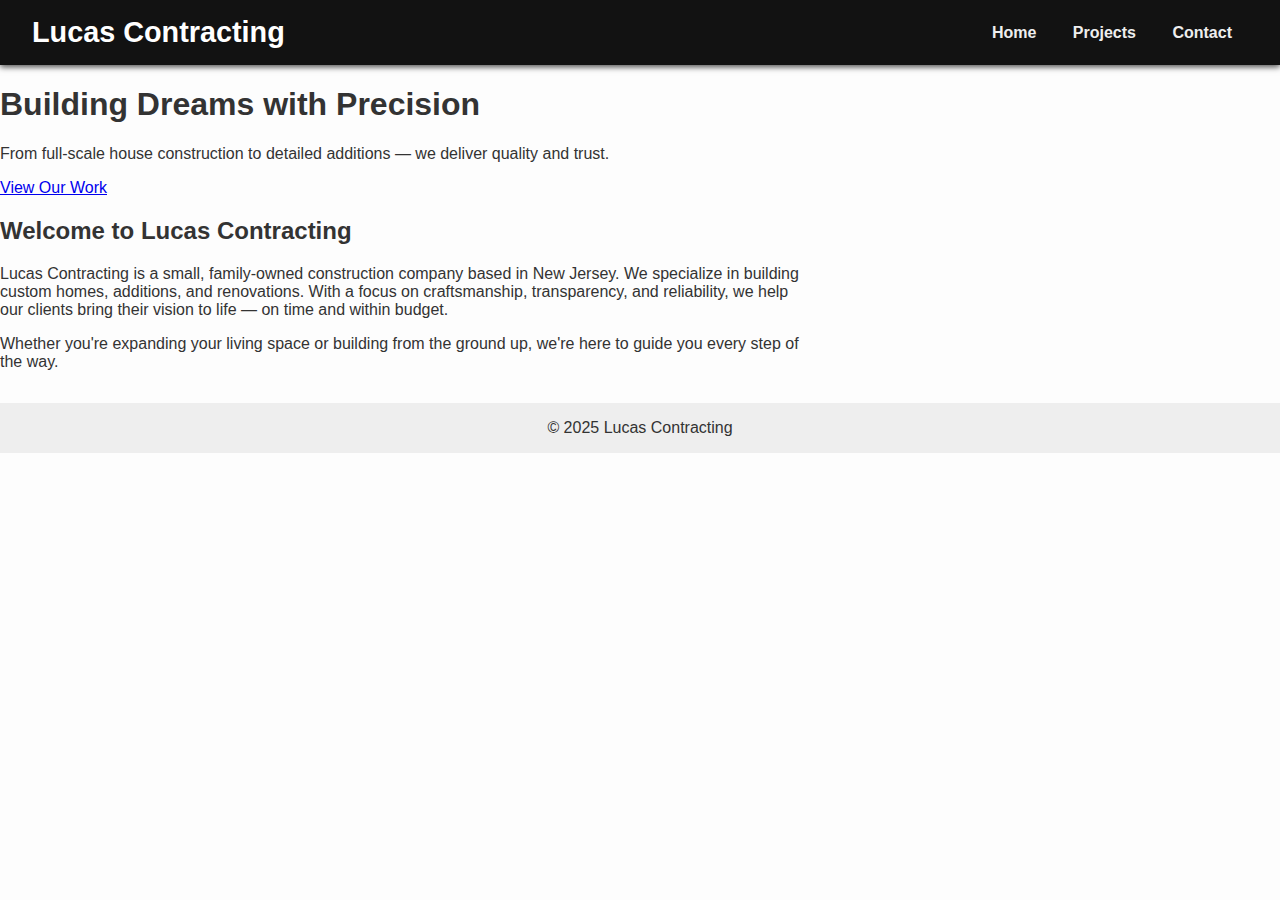
<file: index.html>
<!DOCTYPE html>
<html lang="en">
<head>
  <meta charset="UTF-8" />
  <meta name="viewport" content="width=device-width, initial-scale=1.0"/>
  <title>Lucas Contracting - Home</title>
  <link rel="stylesheet" href="style.css" />
</head>
<body>
  <header>
    <h1>Lucas Contracting</h1>
    <nav>
      <a href="index.html">Home</a>
      <a href="projekty.html">Projects</a>
      <a href="kontakt.html">Contact</a>
    </nav>
  </header>

  <section class="hero">
    <div class="hero-text">
      <h1>Building Dreams with Precision</h1>
      <p>From full-scale house construction to detailed additions — we deliver quality and trust.</p>
      <a href="projekty.html" class="btn">View Our Work</a>
    </div>
  </section>

  <section class="welcome">
    <h2>Welcome to Lucas Contracting</h2>
    <p>Lucas Contracting is a small, family-owned construction company based in New Jersey. We specialize in building custom homes, additions, and renovations. With a focus on craftsmanship, transparency, and reliability, we help our clients bring their vision to life — on time and within budget.</p>
    <p>Whether you're expanding your living space or building from the ground up, we're here to guide you every step of the way.</p>
  </section>

  <footer>
    &copy; 2025 Lucas Contracting
  </footer>
</body>
</html>
</file>
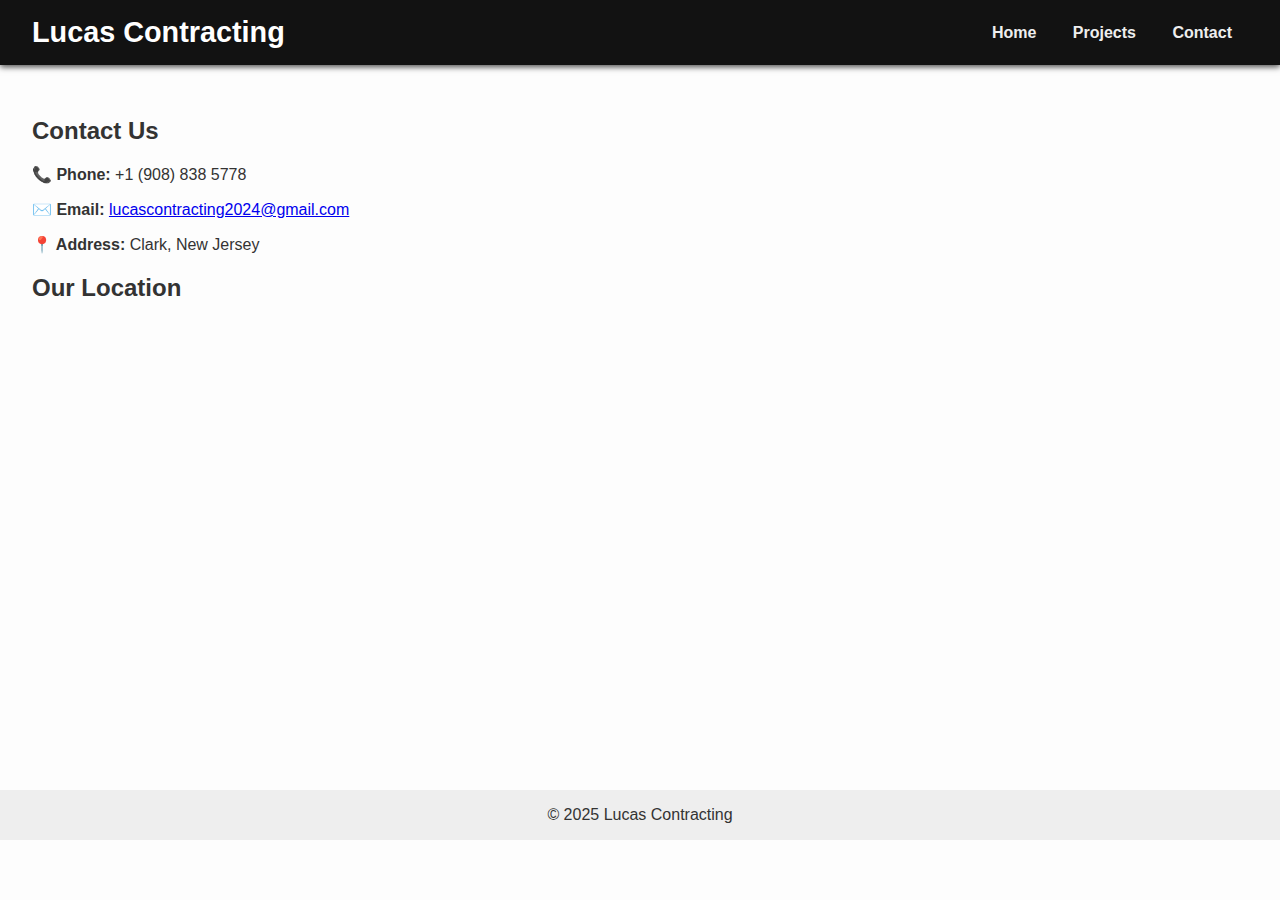
<file: contact.html>
<!DOCTYPE html>
<html lang="en">
<head>
  <meta charset="UTF-8" />
  <meta name="viewport" content="width=device-width, initial-scale=1.0"/>
  <title>Contact - Lucas Contracting</title>
  <link rel="stylesheet" href="style.css" />
</head>
<body>
  <header>
    <h1>Lucas Contracting</h1>
    <nav>
      <a href="index.html">Home</a>
      <a href="projects.html">Projects</a>
      <a href="contact.html">Contact</a>
    </nav>
  </header>
  <main>
    <section class="contact">
      <h2>Contact Us</h2>
      <div class="contact-box">
        <p><strong>📞 Phone:</strong> +1 (908) 838 5778</p>
        <p><strong>✉️ Email:</strong> <a href="mailto:lucascontracting2024@gmail.com">lucascontracting2024@gmail.com</a></p>
        <p><strong>📍 Address:</strong> Clark, New Jersey</p>
      </div>
    </section>

    <section class="map">
      <h2>Our Location</h2>
      <div class="map-container">
        <iframe
          src="https://www.google.com/maps/embed?pb=!1m18!1m12!1m3!1d3048.050775816048!2d-74.31579992407656!3d40.62077464551256!2m3!1f0!2f0!3f0!3m2!1i1024!2i768!4f13.1!3m3!1m2!1s0x89c3b7e70d23e41f%3A0x2216bd8d6b926f8b!2sClark%2C%20NJ%2007066%2C%20USA!5e0!3m2!1sen!2spl!4v1720356308124!5m2!1sen!2spl"
          width="100%" height="400" style="border:0;" allowfullscreen="" loading="lazy"
          referrerpolicy="no-referrer-when-downgrade">
        </iframe>
      </div>
    </section>
  </main>
  <footer>
    &copy; 2025 Lucas Contracting
  </footer>
</body>
</html>
</file>
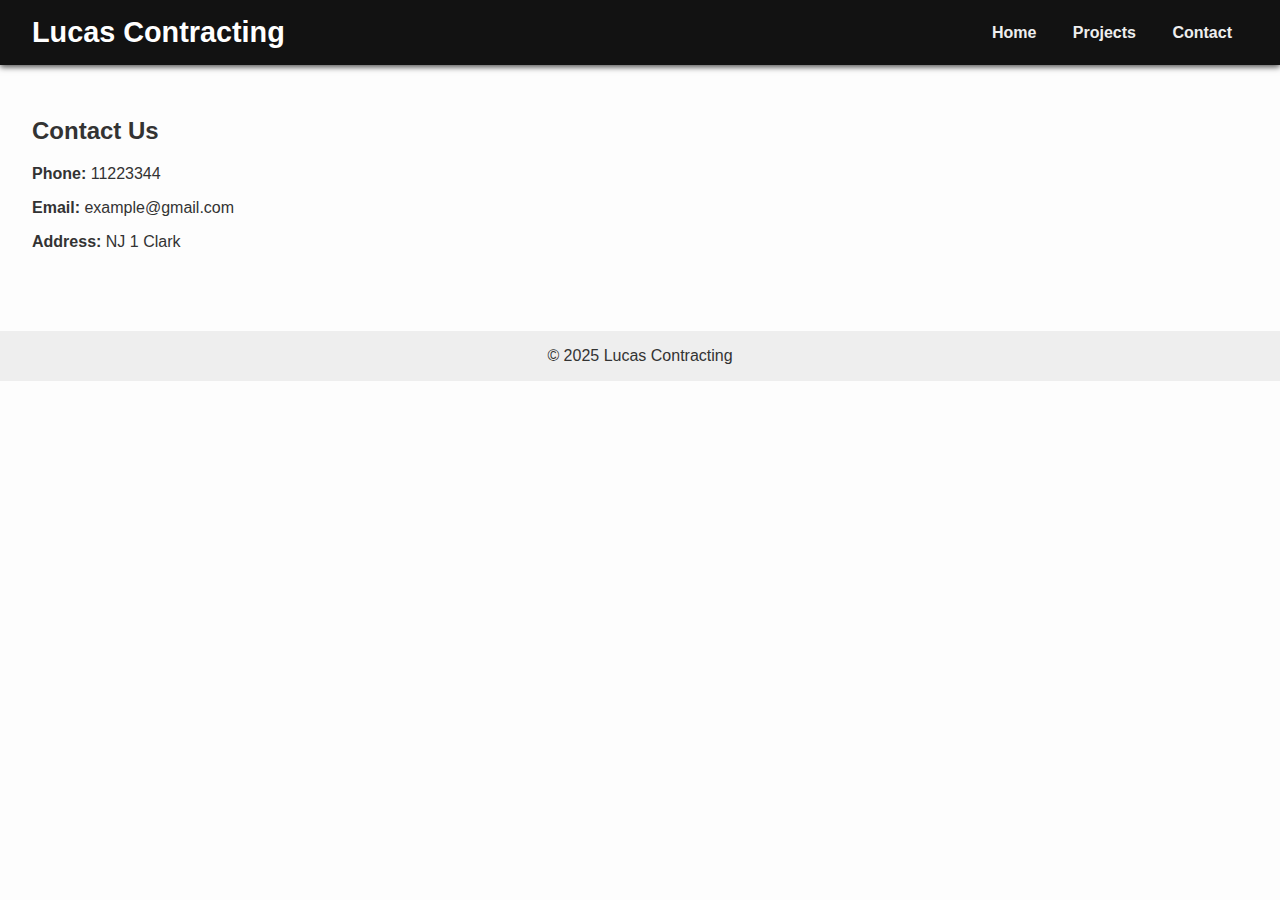
<file: kontakt.html>
<!DOCTYPE html>
<html lang="en">
<head>
  <meta charset="UTF-8" />
  <meta name="viewport" content="width=device-width, initial-scale=1.0"/>
  <title>Contact - Lucas Contracting</title>
  <link rel="stylesheet" href="style.css" />
</head>
<body>
  <header>
    <h1>Lucas Contracting</h1>
    <nav>
      <a href="index.html">Home</a>
      <a href="projekty.html">Projects</a>
      <a href="kontakt.html">Contact</a>
    </nav>
  </header>
  <main>
    <section class="contact">
      <h2>Contact Us</h2>
      <p><strong>Phone:</strong> 11223344</p>
      <p><strong>Email:</strong> example@gmail.com</p>
      <p><strong>Address:</strong> NJ 1 Clark</p>
    </section>
  </main>
  <footer>
    &copy; 2025 Lucas Contracting
  </footer>
</body>
</html>
</file>
<file: style.css>
body {
  font-family: Arial, sans-serif;
  margin: 0;
  padding: 0;
  background: #fdfdfd;
  color: #333;
}

/* NOWY styl headera: ciemny, sticky, z box-shadow i ładnym hover na linkach */
header {
  background-color: #121212; /* bardzo ciemny grafit */
  color: white;
  padding: 1rem 2rem;
  display: flex;
  justify-content: space-between;
  align-items: center;
  box-shadow: 0 2px 6px rgba(0,0,0,0.7);
  position: sticky;
  top: 0;
  z-index: 1000;
}

header h1 {
  margin: 0;
  font-weight: 700;
  font-size: 1.8rem;
}

nav a {
  margin: 0 1em;
  color: #eeeeee;
  text-decoration: none;
  font-weight: 600;
  transition: color 0.3s ease;
}

nav a:hover {
  color: #f39c12; /* ciepły pomarańczowy na hover */
}

main {
  padding: 2em;
}

footer {
  text-align: center;
  padding: 1em;
  background-color: #eee;
  margin-top: 2em;
}

.gallery .images {
  display: flex;
  flex-wrap: wrap;
  gap: 1em;
}

.gallery .images img {
  width: 100%;
  max-width: 300px;
  border-radius: 8px;
}

@media (max-width: 600px) {
  nav {
    display: flex;
    flex-direction: column;
    align-items: center; /* dodane, żeby ładnie wyśrodkować na małych ekranach */
  }

  .gallery .images {
    flex-direction: column;
    align-items: center;
  }
}

/* Styl dla sekcji powitalnej na stronie głównej */
.welcome {
  max-width: 800px;
  margin
</file>
